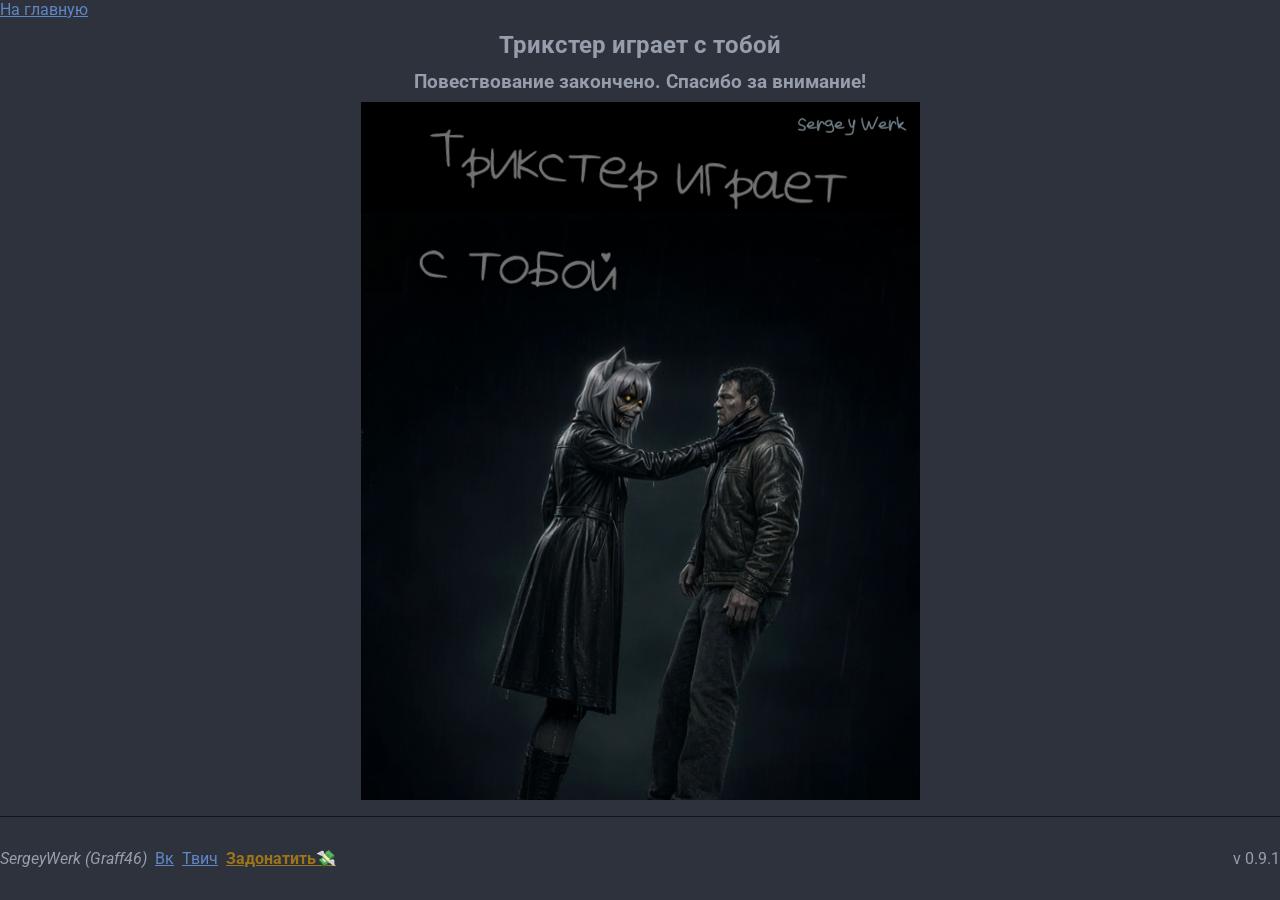
<file: end.html>
<!DOCTYPE html>
<html lang="ru">
<head>
    <meta charset="UTF-8">
    <meta name="viewport" content="width=device-width, initial-scale=1.0">
    <title>Document</title>

    <link href="https://fonts.googleapis.com/css2?family=Roboto:wght@400;700&display=swap" rel="stylesheet">
	<link rel="stylesheet" href="./webApp/css/start.css">

	<link rel="icon" href="./gameSrc/icons/ico.webp">
	<script src="./gameSrc/dialogs/test.js"></script>
</head>
<body>
    <main>
		<nav class="navbar">
			<a href='./'>На главную</a>
		</nav>	

		<h2 id="nameStory"></h2>
        <h3>Повествование закончено. Спасибо за внимание!</h3>

		<div class="poster-wrap"><img src="./gameSrc/img/neuroslop.png" alt="Постер"></div>
    </main>

    <footer>
		<aside>
			<address>SergeyWerk (Graff46)</address>
			<a target="_blank" href="https://vk.com/sergeywerk">Вк</a>
			<a target="_blank" href="https://www.twitch.tv/sergeywerk">Твич</a>
			<a target="_blank" href="https://www.donationalerts.com/r/sergey_werk" >Задонатить💸</a>
		</aside>
		<span>v 0.9.1</span>
	</footer>
</body>

<script>
	if (Scenes.title) nameStory.innerText = document.title = Scenes.title;
</script>

</html>
</file>
<file: webApp/css/start.css>
* {font-family: 'Roboto', sans-serif;}

html {
	--text-color: #979eab;
	--primary-color: #2d323d;
	--secondary-color: #3f485b;
}

body {
	background-color: var(--primary-color);
	color: var(--text-color);
	margin: 0;
	padding: 0;
	display: flex;
	flex-direction: column;
	height: 100vh;
	justify-content: space-between;
	overflow: hidden;
}

main {
	overflow: auto;
	padding: 0 calc((100vw - 1440px) * 0.5);

	.navbar {
		width: 100%;
		text-align: start;
	}
}

.poster-wrap {
	text-align: center;
}

input, textarea, a, button {
	cursor: pointer;
}

*:not(input, textarea, a, button) {
	cursor: default;
}

h1, h2, h3 {
	text-align: center;
	margin: 0.5em;
}

fieldset {
	border-color: var(--secondary-color);
	margin: 0.5em;
	overflow: auto;
}

a {
	color: #5f87c5;
	cursor: pointer;

	* {cursor: pointer;}

	&:hover {
		filter: saturate(170%);
	}
}

button {
	height: 30px;
	font-size: 11pt;
	color: var(--text-color);
	background-color: #3f485b;
	border: 1px solid rgba(0, 0, 0, 0.637);
	border-radius: 0.25em;

	&:hover {
		background-color: #4f5b74;
	}
}

.faq {
	white-space: pre-line;
	text-align: justify;
	text-indent: each-line 1em;
}

.panel1 {
	width: 100%;
	display: flex;
    flex-direction: row;
    flex-wrap: wrap;
    gap: 0.5em;
    justify-content: space-evenly;
}

footer {
	margin-top: 1em;
	border-top: 1px solid #13151a;
	display: flex;
	flex-direction: row;
	flex-wrap: wrap;
	justify-content: space-between;
	padding: 2em calc((100vw - 1440px) * 0.5);

	aside {
		display: flex;
		flex-wrap: wrap;
		gap: 0.5em;

		a:last-child {
			color: #9c751a;
			font-weight: bold;
		}
	}
}
</file>
